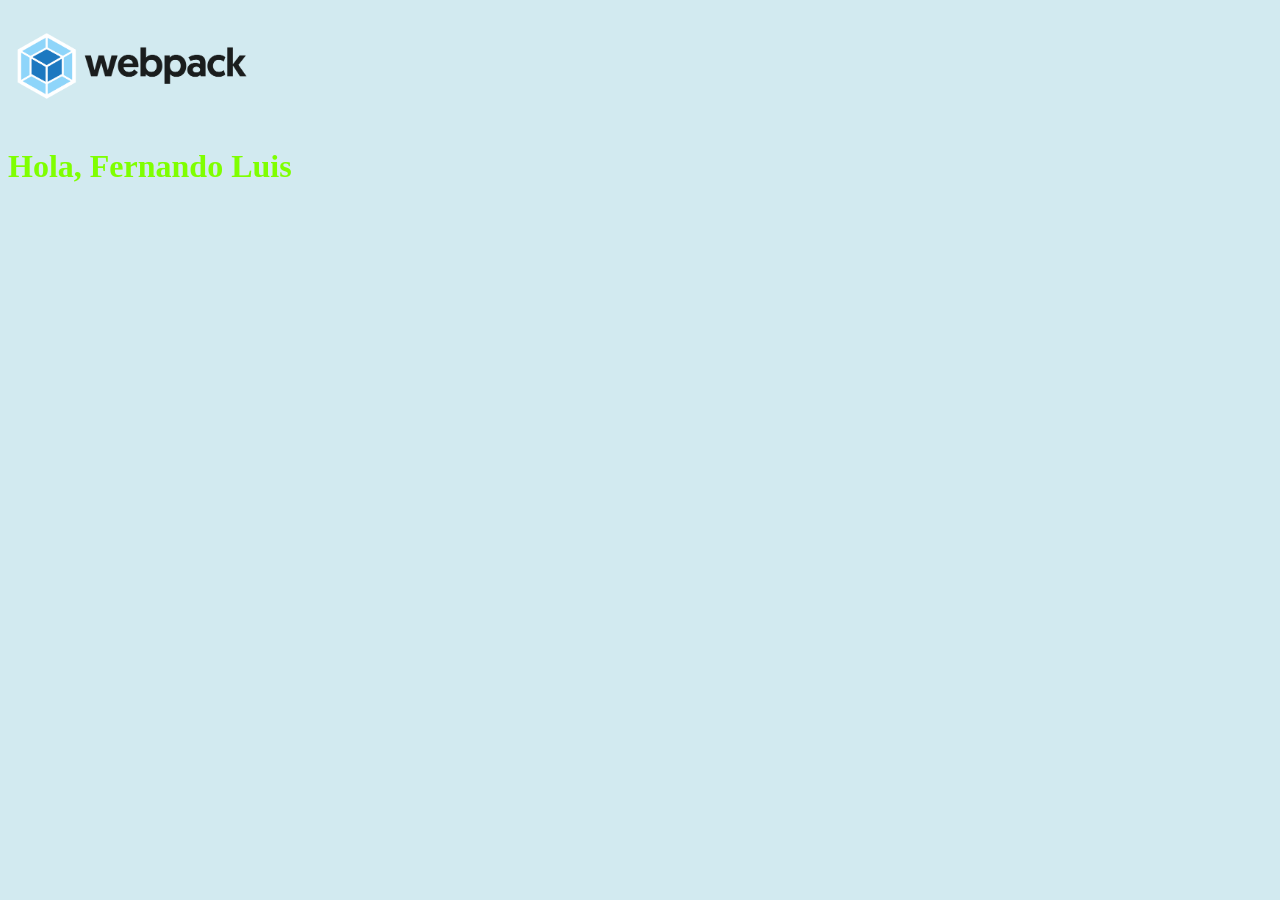
<file: docs/index.html>
<!doctype html><html lang="es"><head><meta charset="UTF-8"><meta name="viewport" content="width=device-width,initial-scale=1"><title>webpack basico</title><link href="main.20b18c33f9915180e39c.css" rel="stylesheet"></head><body><img src="./assets/webpack.png" alt="Webpack" width="250" srcset=""><script src="main.a7f3d0a168667d8d0327.js"></script></body></html>
</file>
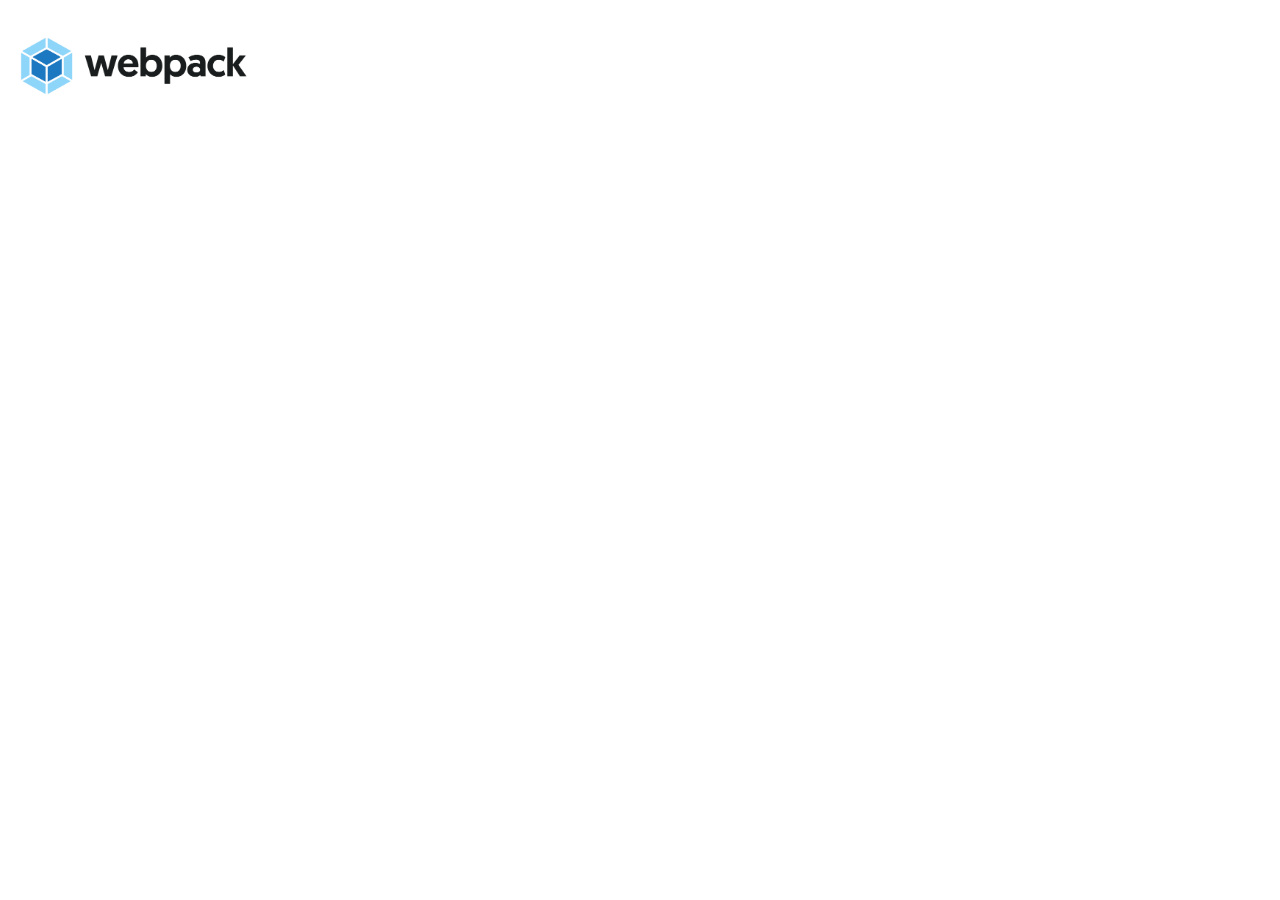
<file: src/index.html>
<!DOCTYPE html>
<html lang="es">

<head>
    <meta charset="UTF-8">
    <meta name="viewport" content="width=device-width, initial-scale=1.0">
    <title>webpack basico</title>
</head>

<body>

    <img src="./assets/webpack.png" alt="Webpack" width="250" srcset="">

</body>

</html>
</file>
<file: docs/main.20b18c33f9915180e39c.css>
body,html{background-color:#d2eaf0}
</file>
